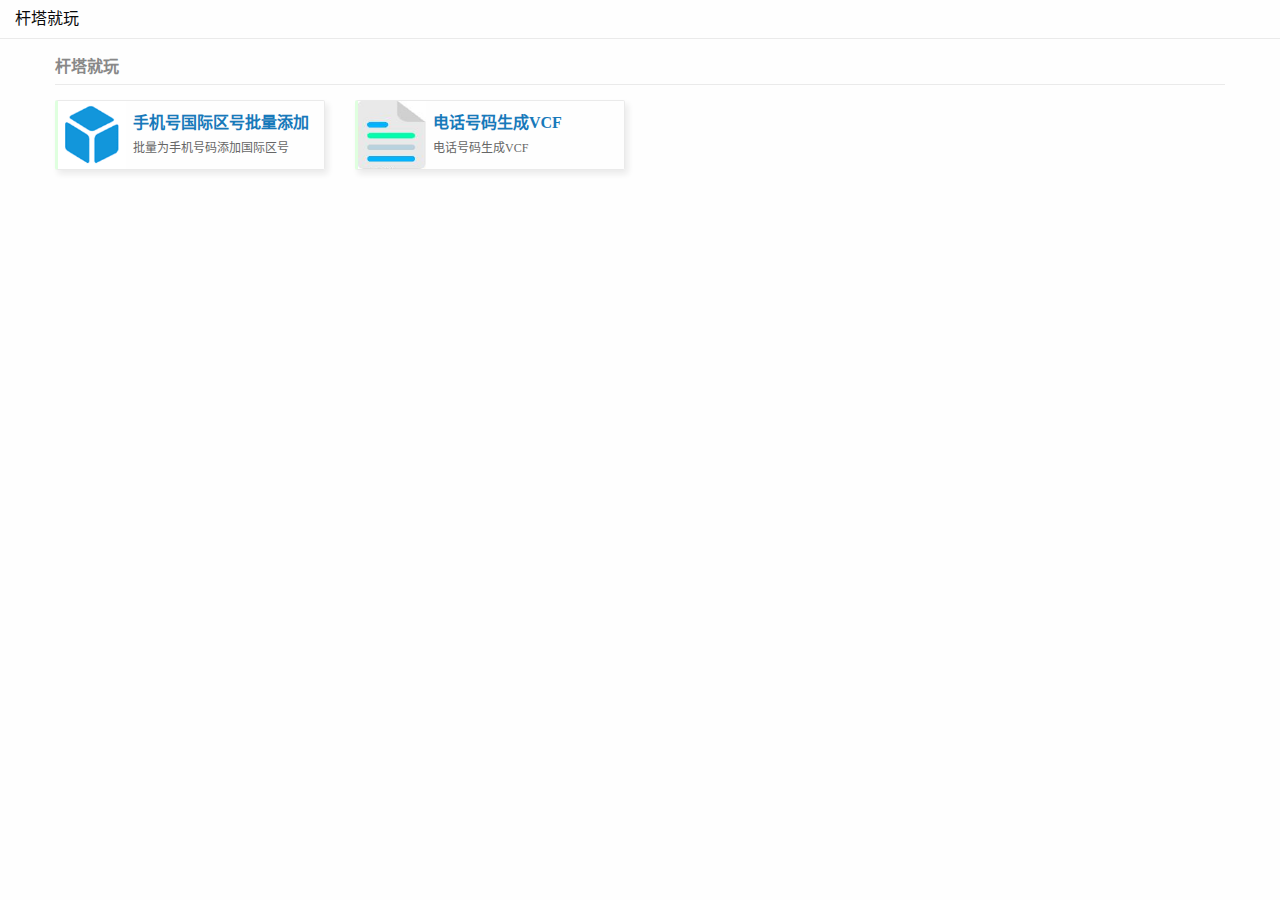
<file: index.html>
<!DOCTYPE html>
<html lang="zh-CN">
<head>
    <meta charset="utf-8">
    <meta name="viewport" content="width=device-width, user-scalable=no, initial-scale=1.0, maximum-scale=1.0, minimum-scale=1.0">
    <meta http-equiv="X-UA-Compatible" content="ie=edge">
    <title>杆塔就玩</title>
    
    <link href="static/css/foundation.min.css" rel="stylesheet">
<link rel="stylesheet" href="static/css/common.css">
<link rel="stylesheet" href="static/css/font_1455035_z0n3d6to6dc.css">    <style>
        .tool-icon i {
            font-size: 40px;
            line-height: 50px;
            color: #555;
        }
    </style>
</head>
<body class="page-index">
<header id="header">
    <div class="grid-container fluid">
        <div class="grid-x grid-margin-x">
            <div class="cell large-3 small-6 logo">
                
                <span>杆塔就玩</span>
                
            </div>
            <div class="cell large-9 small-6 main-nav-box hide-for-small-only">
                <div class="date-box float-right" id="timeBox"></div>
            </div>
        </div>
    </div>
</header>


<main>
    <div class="grid-container">
        <div class="grid-x">
            <div class="cell large-12 small-12">
                <div class="grid-x">
                    
                </div>
            </div>

            <div class="cell large-12 small-12">


                   

                                    <div class="group-box">
                        <div class="group-box-title">
                            杆塔就玩                        </div>
                        <div class="grid-x grid-margin-x large-up-4 small-up-1">
                                                            <div class="cell tool-item green" data-id="phone-code">
                                    <a href="index4.html">
                                        <div class="tool-icon icon-451"></div>
                                        <div class="tool-info">
                                            <b>手机号国际区号批量添加</b>
                                            <span>批量为手机号码添加国际区号</span>
                                        </div>
                                    </a>
                                </div>
                                                            <div class="cell tool-item green" data-id="vcf2phone">
                                    <a href="4nu78dgsdq.html">
                                        <div class="tool-icon icon-327"></div>
                                        <div class="tool-info">
                                            <b>电话号码生成VCF</b>
                                            <span>电话号码生成VCF</span>
                                        </div>
                                    </a>
                                </div>
                                                    </div>
                    </div>
        </div>
</div></main>
</body>
</html>
</file>
<file: static/css/common.css>
::-webkit-scrollbar{width:6px;height:6px}::-webkit-scrollbar-track{-webkit-box-shadow:inset 0 0 6px rgba(0,0,0,0.3);-webkit-border-radius:10px;border-radius:10px}::-webkit-scrollbar-thumb{-webkit-border-radius:10px;border-radius:10px;background:rgba(0,0,0,0.4);-webkit-box-shadow:inset 0 0 6px rgba(0,0,0,0.25)}::-webkit-scrollbar-thumb:window-inactive{background:rgba(0,0,0,0.3)}html,body{font-family:"Microsoft YaHei"}body{display:block;min-height:500px}@media (max-width: 640px){main img{max-width:100%}}.table-scroll table{width:100%}.top-search input{border:none;outline:none;box-shadow:none;border-bottom:1px solid #ccc}.clearfix{overflow:hidden;_zoom:1}.clearfix ::after{content:".";display:block;height:0;clear:both;visibility:hidden}.red{color:red}h1{font-size:28px}@media (max-width: 760px){h1{font-size:22px}}p{font-size:14px}[v-cloak]{display:none}.w-100{width:100%}.captcha-box{height:50px;margin-bottom:10px}.form-error{display:block;margin-bottom:6px;color:#CC3333}.form-required{color:#CC3333;font-weight:700}.page-title{margin-top:25px;margin-bottom:20px}.tool-des{color:#666;font-size:14px;margin-bottom:25px}.drag-box{border:2px dashed #bbb;margin-bottom:30px;border-radius:5px;text-align:center;height:200px;font:20pt bold, "Vollkorn";color:#bbb;position:relative;display:flex;justify-content:center;align-items:center}.drag-box .tip-word{line-height:1.8;text-align:center}@media (max-width: 640px){.drag-box .tip-word{font-size:18px}}.drag-box .file-picker{position:absolute;top:0;left:0;height:100%;width:100%;opacity:0;filter:alpha(opacity=0);cursor:pointer}.checkbox-group{display:inline-block}.checkbox-group input[type='checkbox'],.checkbox-group input[type='radio']{display:none}.checkbox-group label{font-size:17px;height:20px;line-height:20px;display:inline-block;margin-left:0}.checkbox-group label::before{font-size:14px;border:1px solid #ccc;padding:1px;width:20px;height:20px;text-align:center;line-height:16px;display:inline-block;font-family:iconfont;vertical-align:text-bottom;content:'00';text-indent:100px;white-space:nowrap;overflow:hidden;margin-right:6px}.checkbox-group label:hover::before{content:'\e607';color:#ccc;text-indent:0}.checkbox-group input[type='checkbox']:checked ~ label,.checkbox-group input[type='radio']:checked ~ label{color:#1779ba}.checkbox-group input[type='checkbox']:checked ~ label::before,.checkbox-group input[type='radio']:checked ~ label::before{content:'\e607';border-color:#1779ba;color:#fff;background:#1779ba;text-indent:0}.checkbox-group input[type='radio'] ~ label::before{line-height:17px}@media (max-width: 760px){.banner-swiper{height:auto}.banner-swiper .swiper-slide{background-position:center center;background-size:cover}.banner-swiper.inited .swiper-slide{padding-bottom:32.5%}}@media (max-width: 640px){fieldset.fieldset{padding:20px 4px}fieldset.fieldset span.checkbox-group{margin-top:8px;margin-bottom:8px;display:inline-block}}header{border-bottom:1px solid #eaeaea}header .logo{height:38px}header .logo img{padding:10px 20px}header .logo span{line-height:38px;font-size:16px;vertical-align:middle}header .main-nav-box ul{list-style-type:none;display:block;margin:0}header .main-nav-box ul li a i{font-size:16px;margin-right:6px}header .main-nav-box ul li.has-child::after{content:'\e61c';margin-left:4px;font-family:iconfont;color:#7d7d7d}header .main-nav-box ul li.has-child:hover::after{content:'\e61f'}header .main-nav-box ul.main-nav{text-align:right}header .main-nav-box ul.main-nav>li{display:inline-block;padding:0 15px;line-height:38px;font-size:16px;position:relative}header .main-nav-box ul.main-nav>li.active a,header .main-nav-box ul.main-nav>li:hover a{color:#14679e}@media (max-width: 760px){header .main-nav-box ul.main-nav>li.active a,header .main-nav-box ul.main-nav>li:hover a{color:#fff}}header .main-nav-box ul.main-nav>li.active,header .main-nav-box ul.main-nav>li:hover::before{content:'';display:block;width:100%;height:4px;background:#14679e;position:absolute;bottom:0;left:0}header .main-nav-box ul.main-nav>li a{color:#000}header .main-nav-box ul.main-nav>li.has-child>ul{display:none;z-index:999;position:absolute;font-size:16px;min-width:120px;text-align:left;top:90px;left:0}header .main-nav-box ul.main-nav>li.has-child>ul li{margin:10px 0;padding:0 6px}header .main-nav-box ul.main-nav>li.has-child:hover>ul{display:block}@media (max-width: 760px){header .main-nav-box .toggle-btn{width:40px;height:40px;float:right;position:relative;margin:0;opacity:0;filter:alpha(opacity=0)}header .main-nav-box .toggle-btn:checked ~ label.toggle-label::before{content:'\e81b';font-size:24px}header .main-nav-box .toggle-btn:checked ~ ul.main-nav{display:block}header .main-nav-box .toggle-label::before{font-size:24px;color:#14679e;height:40px;width:40px;text-align:center;line-height:40px;font-family:iconfont;content:'\e81b';position:absolute;right:10px;top:0}header .main-nav-box ul.main-nav{display:none;position:absolute;width:100%;left:0;top:40px;z-index:999;background:#14679e}header .main-nav-box ul.main-nav li{display:block;width:100%;text-align:left;line-height:40px;border-top:1px solid #eaeaea}header .main-nav-box ul.main-nav li a{color:#fff;display:block}}header .date-box,header .weather-box{white-space:nowrap;overflow:hidden;display:inline;line-height:38px;color:#6b7386}header .date-box{margin-right:15px}header .date-box b{font-size:22px;padding:0 3px}header .date-box .time{font-weight:600}header .weather-box{margin-right:15px}header .weather-box img{width:25px}footer,.footer{background:#373d41;margin-top:30px;padding:30px 0;border-top:1px solid #eaeaea;color:#999}footer a,.footer a{color:#73777a}footer a:hover,.footer a:hover{color:#fff}footer .footer-nav a,.footer .footer-nav a{color:#9b9ea0;margin-right:35px}@media (max-width: 760px){footer .footer-nav a,.footer .footer-nav a{margin-right:10px;font-size:13px}}footer .footer-nav a:hover,.footer .footer-nav a:hover{color:#fff}footer .friend-link,.footer .friend-link{margin-bottom:20px;margin-top:30px}footer .friend-link a,.footer .friend-link a{font-size:14px;margin-left:0;margin-right:15px}footer p.copyright,.footer p.copyright{font-size:14px;text-align:left;color:#73777a}.sidebar{z-index:999;position:fixed;right:0;bottom:100px}@media (max-width: 760px){.sidebar{right:10px;bottom:60px}.sidebar ul li{padding:0 !important}}.sidebar ul{list-style-type:none;box-shadow:0 0 3px #ccc}.sidebar ul li{background:#fff;width:50px;text-align:center;cursor:pointer;padding:6px 0;position:relative;border-top:1px solid #ddd}.sidebar ul li:hover{background:#991010}.sidebar ul li:hover i{color:#fff}.sidebar ul li:hover .hidden-box{display:block}.sidebar ul li i{color:#991010;font-size:30px}.sidebar ul li .hidden-box{z-index:999;display:none;position:absolute;border:1px solid #ccc;padding:6px;right:50px;top:0;background:#fff}.sidebar ul li .hidden-box img{max-width:none}.sidebar ul li .hidden-box span{color:#3c3c3c;font-size:14px}.thanks-box{text-align:center}.thanks-box-title{font-size:18px}.thanks-box-title:after{display:block;content:'▼';margin-bottom:15px;color:#7d7d7d}.thanks-box-content{text-align:left;width:100%;border:1px solid #d0d0d0;border-radius:10px;padding:25px 60px;margin-bottom:20px}.thanks-box-content>.title{font-weight:600;text-align:center;margin-bottom:15px}.thanks-box .qr-box{border:1px solid #305c67;padding:30px 50px;font-size:13px}.thanks-box .qr-box figure{margin-bottom:20px}.thanks-box .qr-box span.red{color:#ca0a17}.text-collapse{position:relative;padding-bottom:10px}.text-collapse p{margin-bottom:0}.text-collapse .toggle-btn{width:100%;user-select:none;cursor:pointer;position:absolute;bottom:0;left:0;display:none}.text-collapse .toggle-btn::after{background:#fff;display:block;text-align:center;line-height:1.6;font-size:18px;cursor:pointer;font-family:"iconfont";content:'\e624'}.text-collapse.collapse{overflow:hidden;text-overflow:ellipsis;display:-webkit-box;-webkit-line-clamp:6;-webkit-box-orient:vertical}.text-collapse.collapse .toggle-btn{display:block}.text-collapse.collapse .toggle-btn::after{content:'\e61d'}main.theme{min-height:550px}main.theme .tool-wrapper{border:1px solid #eaeaea;padding:10px;box-shadow:4px 4px 8px #eaeaea}main.theme .tool-wrapper .tool-intro{border-top:1px solid #eaeaea;padding-top:10px}main.theme .tool-wrapper .tool-intro h2{font-size:20px;border-left:4px solid #009100;padding-left:8px}main.theme .tool-wrapper .tool-intro h3{font-size:18px}main.theme .breadcrumbs-wrapper .breadcrumbs{display:inline-block;margin-bottom:0}main.theme .breadcrumbs-wrapper .breadcrumbs li h1{font-size:.6875rem;line-height:20px;margin-bottom:0}main.theme .breadcrumbs-wrapper .tool-extend-btn{color:#555;padding:0 6px;margin-top:-5px}main.theme .breadcrumbs-wrapper .tool-extend-btn i{font-size:20px}main.theme .tool-collection{margin-bottom:15px}@media (max-width: 640px){main.theme .tool-collection{display:none}}main.theme .tool-collection ul{margin:0;padding:0;list-style-type:none;white-space:nowrap;overflow:hidden;text-overflow:ellipsis;border-bottom:1px solid #eaeaea}main.theme .tool-collection ul.expanded{white-space:inherit;overflow:hidden}main.theme .tool-collection ul li{margin:0;display:inline-block;margin-right:15px;cursor:pointer}main.theme .tool-collection ul li a{line-height:2.2;color:#555;display:inline-block;font-size:14px}main.theme .tool-collection ul li a:hover{color:orange}main.theme .tool-collection ul li.active{border-bottom:2px solid #1779ba;margin-top:1px}main.theme .tool-collection ul li.active a{color:orange}main.theme aside#sidebar.collapse{display:none}main.theme .aside-item{border:1px solid #eaeaea;margin-top:20px;box-shadow:2px 2px 6px #eaeaea}main.theme .aside-item .aside-title{color:#555;font-size:16px;line-height:2.2;background:#f5f5f5;color:#555;padding-left:10px}main.theme .aside-item .aside-body{padding:10px}main.theme .aside-item.green-tool-tip{color:#009100;font-size:14px;font-weight:600;background:#F0FFF0;margin-bottom:20px;border:1px solid #DFFFDF}main.theme .aside-item.tool-tip{position:relative;margin-top:0}main.theme .aside-item.tool-tip .text-collapse{margin-bottom:-10px;color:#555;font-size:14px;word-break:break-all;overflow:hidden}main.theme .aside-item.tool-tip .text-collapse.collapse{-webkit-line-clamp:3;height:100px}main.theme .share-box input{cursor:pointer;font-size:13px;padding-right:45px;overflow:hidden;white-space:nowrap;text-overflow:ellipsis;background:#fff url("../image/copy.png") no-repeat top right}main.theme .relative-tool ul{list-style-type:none;margin:0}main.theme .relative-tool ul li{margin:4px 0;white-space:nowrap;overflow:hidden;text-overflow:ellipsis}main.theme .relative-tool ul li a{font-size:14px}button.js-copy{color:#fff !important}@media screen and (max-width: 600px){.sidebar{display:none}aside{border-top:1px solid #eaeaea;margin-top:50px}}.top-search{position:relative}.top-search input{margin-bottom:0;height:28px;margin-top:5px;font-size:14px}.top-search ul{background:#fff;width:100%;position:absolute;left:0;top:30px;z-index:99999}.top-search ul li{border-top:1px solid #eaeaea;padding:6px}.top-search ul li:hover{background:#eaeaea}.top-search ul li a{display:block;color:#1779ba;font-size:14px;white-space:nowrap;overflow:hidden;text-overflow:ellipsis}.page-index .search-box{margin-top:60px;margin-bottom:30px}.page-index .group-box-title{color:#888;margin-top:10px;line-height:35px;margin-bottom:15px;border-bottom:1px solid #eaeaea;font-weight:600}.page-index .group-box .tool-item{position:relative;padding:10px;border:1px solid #eaeaea;border-radius:2px;margin-bottom:20px;box-shadow:3px 4px 6px 0px #eaeaea}.page-index .group-box .tool-item.green{border-left:3px solid #DFFFDF}.page-index .group-box .tool-item:hover{border:1px solid #b3d5eb;box-shadow:2px 2px 3px 0px #b3d5eb}.page-index .group-box .tool-item a{display:block;width:100%;cursor:pointer}.page-index .group-box .tool-item .tool-icon{position:absolute;top:-16px;left:-16px;width:100px;height:100px;transform:scale(0.68)}.page-index .group-box .tool-item .tool-info{padding-left:65px;white-space:nowrap;overflow:hidden;text-overflow:ellipsis}.page-index .group-box .tool-item .tool-info b{display:block}.page-index .group-box .tool-item .tool-info span{font-size:12px;color:#666}.page-index .tool-icon{background:url("../image/icon.png")}.page-index .icon-1,.page-index .icon-3,.page-index .icon-4,.page-index .icon-5,.page-index .icon-6,.page-index .icon-7,.page-index .icon-8,.page-index .icon-9,.page-index .icon-10,.page-index .icon-12,.page-index .icon-13,.page-index .icon-14,.page-index .icon-15,.page-index .icon-16,.page-index .icon-17,.page-index .icon-18,.page-index .icon-19,.page-index .icon-20,.page-index .icon-21,.page-index .icon-22,.page-index .icon-23,.page-index .icon-24,.page-index .icon-25,.page-index .icon-26,.page-index .icon-27,.page-index .icon-28,.page-index .icon-29,.page-index .icon-30,.page-index .icon-31,.page-index .icon-32,.page-index .icon-33,.page-index .icon-34,.page-index .icon-35,.page-index .icon-36,.page-index .icon-37,.page-index .icon-38,.page-index .icon-39,.page-index .icon-42,.page-index .icon-43,.page-index .icon-44,.page-index .icon-45,.page-index .icon-46,.page-index .icon-47,.page-index .icon-48,.page-index .icon-49,.page-index .icon-50,.page-index .icon-52,.page-index .icon-53,.page-index .icon-54,.page-index .icon-55,.page-index .icon-56,.page-index .icon-57,.page-index .icon-58,.page-index .icon-59,.page-index .icon-60{background-image:url(../image/icon_1.jpg)}.page-index .icon-1{background-position:-0px -0px}.page-index .icon-3{background-position:-0px -200px}.page-index .icon-4{background-position:-100px -300px}.page-index .icon-5{background-position:-0px -400px}.page-index .icon-6{background-position:-0px -500px}.page-index .icon-7{background-position:-200px -500px}.page-index .icon-8{background-position:-300px -500px}.page-index .icon-9{background-position:-400px -500px}.page-index .icon-10{background-position:-100px -0px}.page-index .icon-12{background-position:-200px -0px}.page-index .icon-13{background-position:-300px -0px}.page-index .icon-14{background-position:-400px -0px}.page-index .icon-15{background-position:-500px -0px}.page-index .icon-16{background-position:-600px -0px}.page-index .icon-17{background-position:-700px -0px}.page-index .icon-18{background-position:-800px -0px}.page-index .icon-19{background-position:-900px -0px}.page-index .icon-20{background-position:-0px -100px}.page-index .icon-21{background-position:-100px -100px}.page-index .icon-22{background-position:-200px -100px}.page-index .icon-23{background-position:-300px -100px}.page-index .icon-24{background-position:-400px -100px}.page-index .icon-25{background-position:-500px -100px}.page-index .icon-26{background-position:-600px -100px}.page-index .icon-27{background-position:-700px -100px}.page-index .icon-28{background-position:-800px -100px}.page-index .icon-29{background-position:-900px -100px}.page-index .icon-30{background-position:-100px -200px}.page-index .icon-31{background-position:-200px -200px}.page-index .icon-32{background-position:-300px -200px}.page-index .icon-33{background-position:-400px -200px}.page-index .icon-34{background-position:-500px -200px}.page-index .icon-35{background-position:-600px -200px}.page-index .icon-36{background-position:-700px -200px}.page-index .icon-37{background-position:-800px -200px}.page-index .icon-38{background-position:-900px -200px}.page-index .icon-39{background-position:-0px -300px}.page-index .icon-42{background-position:-200px -300px}.page-index .icon-43{background-position:-300px -300px}.page-index .icon-44{background-position:-400px -300px}.page-index .icon-45{background-position:-500px -300px}.page-index .icon-46{background-position:-600px -300px}.page-index .icon-47{background-position:-700px -300px}.page-index .icon-48{background-position:-800px -300px}.page-index .icon-49{background-position:-900px -300px}.page-index .icon-50{background-position:-100px -400px}.page-index .icon-52{background-position:-200px -400px}.page-index .icon-53{background-position:-300px -400px}.page-index .icon-54{background-position:-400px -400px}.page-index .icon-55{background-position:-500px -400px}.page-index .icon-56{background-position:-600px -400px}.page-index .icon-57{background-position:-700px -400px}.page-index .icon-58{background-position:-800px -400px}.page-index .icon-59{background-position:-900px -400px}.page-index .icon-60{background-position:-100px -500px}.page-index .icon-123,.page-index .icon-124,.page-index .icon-125,.page-index .icon-127,.page-index .icon-129,.page-index .icon-130,.page-index .icon-131,.page-index .icon-134,.page-index .icon-135,.page-index .icon-136,.page-index .icon-137,.page-index .icon-138,.page-index .icon-139,.page-index .icon-141,.page-index .icon-143,.page-index .icon-144,.page-index .icon-148,.page-index .icon-149,.page-index .icon-151,.page-index .icon-152,.page-index .icon-153,.page-index .icon-157,.page-index .icon-158,.page-index .icon-159,.page-index .icon-160{background-image:url(../image/icon_2.jpg)}.page-index .icon-123{background-position:-0px -0px}.page-index .icon-124{background-position:-100px -0px}.page-index .icon-125{background-position:-200px -0px}.page-index .icon-127{background-position:-300px -0px}.page-index .icon-129{background-position:-400px -0px}.page-index .icon-130{background-position:-500px -0px}.page-index .icon-131{background-position:-600px -0px}.page-index .icon-134{background-position:-700px -0px}.page-index .icon-135{background-position:-800px -0px}.page-index .icon-136{background-position:-900px -0px}.page-index .icon-137{background-position:-0px -100px}.page-index .icon-138{background-position:-100px -100px}.page-index .icon-139{background-position:-200px -100px}.page-index .icon-141{background-position:-300px -100px}.page-index .icon-143{background-position:-400px -100px}.page-index .icon-144{background-position:-500px -100px}.page-index .icon-148{background-position:-600px -100px}.page-index .icon-149{background-position:-700px -100px}.page-index .icon-151{background-position:-800px -100px}.page-index .icon-152{background-position:-900px -100px}.page-index .icon-153{background-position:-0px -200px}.page-index .icon-157{background-position:-100px -200px}.page-index .icon-158{background-position:-200px -200px}.page-index .icon-159{background-position:-300px -200px}.page-index .icon-160{background-position:-400px -200px}.page-index .icon-161,.page-index .icon-163,.page-index .icon-164,.page-index .icon-165,.page-index .icon-166,.page-index .icon-167,.page-index .icon-169,.page-index .icon-170,.page-index .icon-171,.page-index .icon-172,.page-index .icon-173,.page-index .icon-174,.page-index .icon-175,.page-index .icon-176,.page-index .icon-178,.page-index .icon-179,.page-index .icon-180,.page-index .icon-181,.page-index .icon-183,.page-index .icon-184,.page-index .icon-185,.page-index .icon-186,.page-index .icon-187,.page-index .icon-189,.page-index .icon-191,.page-index .icon-193,.page-index .icon-194,.page-index .icon-195,.page-index .icon-196,.page-index .icon-198,.page-index .icon-203,.page-index .icon-204,.page-index .icon-205,.page-index .icon-206,.page-index .icon-207,.page-index .icon-208,.page-index .icon-209,.page-index .icon-210,.page-index .icon-211,.page-index .icon-212,.page-index .icon-213,.page-index .icon-214,.page-index .icon-215,.page-index .icon-216,.page-index .icon-217,.page-index .icon-218,.page-index .icon-219,.page-index .icon-220,.page-index .icon-222,.page-index .icon-223,.page-index .icon-224,.page-index .icon-225,.page-index .icon-226,.page-index .icon-228,.page-index .icon-229,.page-index .icon-230,.page-index .icon-231,.page-index .icon-232,.page-index .icon-233,.page-index .icon-234,.page-index .icon-235,.page-index .icon-236,.page-index .icon-237,.page-index .icon-238,.page-index .icon-239,.page-index .icon-240{background-image:url(../image/icon_3.jpg)}.page-index .icon-161{background-position:-0px -0px}.page-index .icon-163{background-position:-100px -0px}.page-index .icon-164{background-position:-200px -0px}.page-index .icon-165{background-position:-300px -0px}.page-index .icon-166{background-position:-400px -0px}.page-index .icon-167{background-position:-500px -0px}.page-index .icon-169{background-position:-600px -0px}.page-index .icon-170{background-position:-700px -0px}.page-index .icon-171{background-position:-800px -0px}.page-index .icon-172{background-position:-900px -0px}.page-index .icon-173{background-position:-0px -100px}.page-index .icon-174{background-position:-100px -100px}.page-index .icon-175{background-position:-200px -100px}.page-index .icon-176{background-position:-300px -100px}.page-index .icon-178{background-position:-400px -100px}.page-index .icon-179{background-position:-500px -100px}.page-index .icon-180{background-position:-600px -100px}.page-index .icon-181{background-position:-700px -100px}.page-index .icon-183{background-position:-800px -100px}.page-index .icon-184{background-position:-900px -100px}.page-index .icon-185{background-position:-0px -200px}.page-index .icon-186{background-position:-100px -200px}.page-index .icon-187{background-position:-200px -200px}.page-index .icon-189{background-position:-300px -200px}.page-index .icon-191{background-position:-400px -200px}.page-index .icon-193{background-position:-500px -200px}.page-index .icon-194{background-position:-600px -200px}.page-index .icon-195{background-position:-700px -200px}.page-index .icon-196{background-position:-800px -200px}.page-index .icon-198{background-position:-900px -200px}.page-index .icon-203{background-position:-0px -300px}.page-index .icon-204{background-position:-100px -300px}.page-index .icon-205{background-position:-200px -300px}.page-index .icon-206{background-position:-300px -300px}.page-index .icon-207{background-position:-400px -300px}.page-index .icon-208{background-position:-500px -300px}.page-index .icon-209{background-position:-600px -300px}.page-index .icon-210{background-position:-700px -300px}.page-index .icon-211{background-position:-800px -300px}.page-index .icon-212{background-position:-900px -300px}.page-index .icon-213{background-position:-0px -400px}.page-index .icon-214{background-position:-100px -400px}.page-index .icon-215{background-position:-200px -400px}.page-index .icon-216{background-position:-300px -400px}.page-index .icon-217{background-position:-400px -400px}.page-index .icon-218{background-position:-500px -400px}.page-index .icon-219{background-position:-600px -400px}.page-index .icon-220{background-position:-700px -400px}.page-index .icon-222{background-position:-800px -400px}.page-index .icon-223{background-position:-900px -400px}.page-index .icon-224{background-position:-0px -500px}.page-index .icon-225{background-position:-100px -500px}.page-index .icon-226{background-position:-200px -500px}.page-index .icon-228{background-position:-300px -500px}.page-index .icon-229{background-position:-400px -500px}.page-index .icon-230{background-position:-500px -500px}.page-index .icon-231{background-position:-600px -500px}.page-index .icon-232{background-position:-700px -500px}.page-index .icon-233{background-position:-800px -500px}.page-index .icon-234{background-position:-900px -500px}.page-index .icon-235{background-position:-0px -600px}.page-index .icon-236{background-position:-100px -600px}.page-index .icon-237{background-position:-200px -600px}.page-index .icon-238{background-position:-300px -600px}.page-index .icon-239{background-position:-400px -600px}.page-index .icon-240{background-position:-500px -600px}.page-index .icon-241,.page-index .icon-242,.page-index .icon-243,.page-index .icon-244,.page-index .icon-245,.page-index .icon-247,.page-index .icon-248,.page-index .icon-249,.page-index .icon-250,.page-index .icon-251,.page-index .icon-252,.page-index .icon-253,.page-index .icon-254,.page-index .icon-255,.page-index .icon-256,.page-index .icon-257,.page-index .icon-258,.page-index .icon-259,.page-index .icon-260,.page-index .icon-261,.page-index .icon-262,.page-index .icon-263,.page-index .icon-264,.page-index .icon-265,.page-index .icon-266,.page-index .icon-267,.page-index .icon-268,.page-index .icon-269,.page-index .icon-270,.page-index .icon-271,.page-index .icon-273,.page-index .icon-274,.page-index .icon-275,.page-index .icon-276,.page-index .icon-277,.page-index .icon-278,.page-index .icon-279,.page-index .icon-280,.page-index .icon-281,.page-index .icon-282,.page-index .icon-283,.page-index .icon-284,.page-index .icon-285,.page-index .icon-286,.page-index .icon-287,.page-index .icon-288,.page-index .icon-289,.page-index .icon-290,.page-index .icon-291,.page-index .icon-293,.page-index .icon-294,.page-index .icon-296,.page-index .icon-297,.page-index .icon-298,.page-index .icon-299,.page-index .icon-300,.page-index .icon-303,.page-index .icon-304,.page-index .icon-305,.page-index .icon-306,.page-index .icon-307,.page-index .icon-308,.page-index .icon-309,.page-index .icon-310,.page-index .icon-311,.page-index .icon-312,.page-index .icon-313,.page-index .icon-314,.page-index .icon-315,.page-index .icon-316,.page-index .icon-317,.page-index .icon-318,.page-index .icon-319,.page-index .icon-320{background-image:url(../image/icon_4.jpg)}.page-index .icon-241{background-position:-0px -0px}.page-index .icon-242{background-position:-100px -0px}.page-index .icon-243{background-position:-200px -0px}.page-index .icon-244{background-position:-300px -0px}.page-index .icon-245{background-position:-400px -0px}.page-index .icon-247{background-position:-500px -0px}.page-index .icon-248{background-position:-600px -0px}.page-index .icon-249{background-position:-700px -0px}.page-index .icon-250{background-position:-800px -0px}.page-index .icon-251{background-position:-900px -0px}.page-index .icon-252{background-position:-0px -100px}.page-index .icon-253{background-position:-100px -100px}.page-index .icon-254{background-position:-200px -100px}.page-index .icon-255{background-position:-300px -100px}.page-index .icon-256{background-position:-400px -100px}.page-index .icon-257{background-position:-500px -100px}.page-index .icon-258{background-position:-600px -100px}.page-index .icon-259{background-position:-700px -100px}.page-index .icon-260{background-position:-800px -100px}.page-index .icon-261{background-position:-900px -100px}.page-index .icon-262{background-position:-0px -200px}.page-index .icon-263{background-position:-100px -200px}.page-index .icon-264{background-position:-200px -200px}.page-index .icon-265{background-position:-300px -200px}.page-index .icon-266{background-position:-400px -200px}.page-index .icon-267{background-position:-500px -200px}.page-index .icon-268{background-position:-600px -200px}.page-index .icon-269{background-position:-700px -200px}.page-index .icon-270{background-position:-800px -200px}.page-index .icon-271{background-position:-900px -200px}.page-index .icon-273{background-position:-0px -300px}.page-index .icon-274{background-position:-100px -300px}.page-index .icon-275{background-position:-200px -300px}.page-index .icon-276{background-position:-300px -300px}.page-index .icon-277{background-position:-400px -300px}.page-index .icon-278{background-position:-500px -300px}.page-index .icon-279{background-position:-600px -300px}.page-index .icon-280{background-position:-700px -300px}.page-index .icon-281{background-position:-800px -300px}.page-index .icon-282{background-position:-900px -300px}.page-index .icon-283{background-position:-0px -400px}.page-index .icon-284{background-position:-100px -400px}.page-index .icon-285{background-position:-200px -400px}.page-index .icon-286{background-position:-300px -400px}.page-index .icon-287{background-position:-400px -400px}.page-index .icon-288{background-position:-500px -400px}.page-index .icon-289{background-position:-600px -400px}.page-index .icon-290{background-position:-700px -400px}.page-index .icon-291{background-position:-800px -400px}.page-index .icon-293{background-position:-900px -400px}.page-index .icon-294{background-position:-0px -500px}.page-index .icon-296{background-position:-100px -500px}.page-index .icon-297{background-position:-200px -500px}.page-index .icon-298{background-position:-300px -500px}.page-index .icon-299{background-position:-400px -500px}.page-index .icon-300{background-position:-500px -500px}.page-index .icon-303{background-position:-600px -500px}.page-index .icon-304{background-position:-700px -500px}.page-index .icon-305{background-position:-800px -500px}.page-index .icon-306{background-position:-900px -500px}.page-index .icon-307{background-position:-0px -600px}.page-index .icon-308{background-position:-100px -600px}.page-index .icon-309{background-position:-200px -600px}.page-index .icon-310{background-position:-300px -600px}.page-index .icon-311{background-position:-400px -600px}.page-index .icon-312{background-position:-500px -600px}.page-index .icon-313{background-position:-600px -600px}.page-index .icon-314{background-position:-700px -600px}.page-index .icon-315{background-position:-800px -600px}.page-index .icon-316{background-position:-900px -600px}.page-index .icon-317{background-position:-0px -700px}.page-index .icon-318{background-position:-100px -700px}.page-index .icon-319{background-position:-200px -700px}.page-index .icon-320{background-position:-300px -700px}.page-index .icon-321,.page-index .icon-322,.page-index .icon-324,.page-index .icon-325,.page-index .icon-327,.page-index .icon-328,.page-index .icon-329,.page-index .icon-330,.page-index .icon-331,.page-index .icon-332,.page-index .icon-333,.page-index .icon-334,.page-index .icon-335,.page-index .icon-336,.page-index .icon-337,.page-index .icon-338,.page-index .icon-339,.page-index .icon-341,.page-index .icon-342,.page-index .icon-343,.page-index .icon-344,.page-index .icon-345,.page-index .icon-346,.page-index .icon-347,.page-index .icon-348,.page-index .icon-349,.page-index .icon-350,.page-index .icon-351,.page-index .icon-352,.page-index .icon-353,.page-index .icon-354,.page-index .icon-355,.page-index .icon-357,.page-index .icon-358,.page-index .icon-359,.page-index .icon-360,.page-index .icon-361,.page-index .icon-362,.page-index .icon-363,.page-index .icon-364,.page-index .icon-365,.page-index .icon-366,.page-index .icon-367,.page-index .icon-368,.page-index .icon-369,.page-index .icon-370,.page-index .icon-371,.page-index .icon-372,.page-index .icon-373,.page-index .icon-374,.page-index .icon-375,.page-index .icon-376,.page-index .icon-377,.page-index .icon-378,.page-index .icon-379,.page-index .icon-380,.page-index .icon-381,.page-index .icon-382,.page-index .icon-383,.page-index .icon-384,.page-index .icon-385,.page-index .icon-386,.page-index .icon-387,.page-index .icon-388,.page-index .icon-389,.page-index .icon-390,.page-index .icon-391,.page-index .icon-392,.page-index .icon-393,.page-index .icon-394,.page-index .icon-395,.page-index .icon-396,.page-index .icon-397,.page-index .icon-398,.page-index .icon-399,.page-index .icon-400{background-image:url(../image/icon_5.jpg)}.page-index .icon-321{background-position:-0px -0px}.page-index .icon-322{background-position:-100px -0px}.page-index .icon-324{background-position:-200px -0px}.page-index .icon-325{background-position:-300px -0px}.page-index .icon-327{background-position:-400px -0px}.page-index .icon-328{background-position:-500px -0px}.page-index .icon-329{background-position:-600px -0px}.page-index .icon-330{background-position:-700px -0px}.page-index .icon-331{background-position:-800px -0px}.page-index .icon-332{background-position:-900px -0px}.page-index .icon-333{background-position:-0px -100px}.page-index .icon-334{background-position:-100px -100px}.page-index .icon-335{background-position:-200px -100px}.page-index .icon-336{background-position:-300px -100px}.page-index .icon-337{background-position:-400px -100px}.page-index .icon-338{background-position:-500px -100px}.page-index .icon-339{background-position:-600px -100px}.page-index .icon-341{background-position:-700px -100px}.page-index .icon-342{background-position:-800px -100px}.page-index .icon-343{background-position:-900px -100px}.page-index .icon-344{background-position:-0px -200px}.page-index .icon-345{background-position:-100px -200px}.page-index .icon-346{background-position:-200px -200px}.page-index .icon-347{background-position:-300px -200px}.page-index .icon-348{background-position:-400px -200px}.page-index .icon-349{background-position:-500px -200px}.page-index .icon-350{background-position:-600px -200px}.page-index .icon-351{background-position:-700px -200px}.page-index .icon-352{background-position:-800px -200px}.page-index .icon-353{background-position:-900px -200px}.page-index .icon-354{background-position:-0px -300px}.page-index .icon-355{background-position:-100px -300px}.page-index .icon-357{background-position:-200px -300px}.page-index .icon-358{background-position:-300px -300px}.page-index .icon-359{background-position:-400px -300px}.page-index .icon-360{background-position:-500px -300px}.page-index .icon-361{background-position:-600px -300px}.page-index .icon-362{background-position:-700px -300px}.page-index .icon-363{background-position:-800px -300px}.page-index .icon-364{background-position:-900px -300px}.page-index .icon-365{background-position:-0px -400px}.page-index .icon-366{background-position:-100px -400px}.page-index .icon-367{background-position:-200px -400px}.page-index .icon-368{background-position:-300px -400px}.page-index .icon-369{background-position:-400px -400px}.page-index .icon-370{background-position:-500px -400px}.page-index .icon-371{background-position:-600px -400px}.page-index .icon-372{background-position:-700px -400px}.page-index .icon-373{background-position:-800px -400px}.page-index .icon-374{background-position:-900px -400px}.page-index .icon-375{background-position:-0px -500px}.page-index .icon-376{background-position:-100px -500px}.page-index .icon-377{background-position:-200px -500px}.page-index .icon-378{background-position:-300px -500px}.page-index .icon-379{background-position:-400px -500px}.page-index .icon-380{background-position:-500px -500px}.page-index .icon-381{background-position:-600px -500px}.page-index .icon-382{background-position:-700px -500px}.page-index .icon-383{background-position:-800px -500px}.page-index .icon-384{background-position:-900px -500px}.page-index .icon-385{background-position:-0px -600px}.page-index .icon-386{background-position:-100px -600px}.page-index .icon-387{background-position:-200px -600px}.page-index .icon-388{background-position:-300px -600px}.page-index .icon-389{background-position:-400px -600px}.page-index .icon-390{background-position:-500px -600px}.page-index .icon-391{background-position:-600px -600px}.page-index .icon-392{background-position:-700px -600px}.page-index .icon-393{background-position:-800px -600px}.page-index .icon-394{background-position:-900px -600px}.page-index .icon-395{background-position:-0px -700px}.page-index .icon-396{background-position:-100px -700px}.page-index .icon-397{background-position:-200px -700px}.page-index .icon-398{background-position:-300px -700px}.page-index .icon-399{background-position:-400px -700px}.page-index .icon-400{background-position:-500px -700px}.page-index .icon-401,.page-index .icon-402,.page-index .icon-403,.page-index .icon-405,.page-index .icon-406,.page-index .icon-407,.page-index .icon-408,.page-index .icon-409,.page-index .icon-410,.page-index .icon-411,.page-index .icon-412,.page-index .icon-413,.page-index .icon-414,.page-index .icon-415,.page-index .icon-416,.page-index .icon-417,.page-index .icon-418,.page-index .icon-419,.page-index .icon-420,.page-index .icon-421,.page-index .icon-422,.page-index .icon-423,.page-index .icon-424,.page-index .icon-425,.page-index .icon-426,.page-index .icon-427,.page-index .icon-428,.page-index .icon-429,.page-index .icon-430,.page-index .icon-431,.page-index .icon-432,.page-index .icon-433,.page-index .icon-434,.page-index .icon-435,.page-index .icon-436,.page-index .icon-439,.page-index .icon-440,.page-index .icon-441,.page-index .icon-442,.page-index .icon-443,.page-index .icon-444,.page-index .icon-445,.page-index .icon-446,.page-index .icon-447,.page-index .icon-448,.page-index .icon-449,.page-index .icon-450{background-image:url(../image/icon_6.jpg)}.page-index .icon-401{background-position:-0px -0px}.page-index .icon-402{background-position:-100px -0px}.page-index .icon-403{background-position:-200px -0px}.page-index .icon-405{background-position:-300px -0px}.page-index .icon-406{background-position:-400px -0px}.page-index .icon-407{background-position:-500px -0px}.page-index .icon-408{background-position:-600px -0px}.page-index .icon-409{background-position:-700px -0px}.page-index .icon-410{background-position:-800px -0px}.page-index .icon-411{background-position:-900px -0px}.page-index .icon-412{background-position:-0px -100px}.page-index .icon-413{background-position:-100px -100px}.page-index .icon-414{background-position:-200px -100px}.page-index .icon-415{background-position:-300px -100px}.page-index .icon-416{background-position:-400px -100px}.page-index .icon-417{background-position:-500px -100px}.page-index .icon-418{background-position:-600px -100px}.page-index .icon-419{background-position:-700px -100px}.page-index .icon-420{background-position:-800px -100px}.page-index .icon-421{background-position:-900px -100px}.page-index .icon-422{background-position:-0px -200px}.page-index .icon-423{background-position:-100px -200px}.page-index .icon-424{background-position:-200px -200px}.page-index .icon-425{background-position:-300px -200px}.page-index .icon-426{background-position:-400px -200px}.page-index .icon-427{background-position:-500px -200px}.page-index .icon-428{background-position:-600px -200px}.page-index .icon-429{background-position:-700px -200px}.page-index .icon-430{background-position:-800px -200px}.page-index .icon-431{background-position:-900px -200px}.page-index .icon-432{background-position:-0px -300px}.page-index .icon-433{background-position:-100px -300px}.page-index .icon-434{background-position:-200px -300px}.page-index .icon-435{background-position:-300px -300px}.page-index .icon-436{background-position:-400px -300px}.page-index .icon-439{background-position:-500px -300px}.page-index .icon-440{background-position:-600px -300px}.page-index .icon-441{background-position:-700px -300px}.page-index .icon-442{background-position:-800px -300px}.page-index .icon-443{background-position:-900px -300px}.page-index .icon-444{background-position:-0px -400px}.page-index .icon-445{background-position:-100px -400px}.page-index .icon-446{background-position:-200px -400px}.page-index .icon-447{background-position:-300px -400px}.page-index .icon-448{background-position:-400px -400px}.page-index .icon-449{background-position:-500px -400px}.page-index .icon-450{background-position:-600px -400px}
/*# sourceMappingURL=common.css.map */
</file>
<file: static/css/font_1455035_z0n3d6to6dc.css>
@font-face {font-family: "iconfont";
  src: url('../font/font_1455035_z0n3d6to6dc.eot'); /* IE9 */
  src: url('../font/font_1455035_z0n3d6to6dc.eot') format('embedded-opentype'), /* IE6-IE8 */
  url('[data-uri]') format('woff2'),
  url('../font/font_1455035_z0n3d6to6dc.woff') format('woff'),
  url('../font/font_1455035_z0n3d6to6dc.ttf') format('truetype'), /* chrome, firefox, opera, Safari, Android, iOS 4.2+ */
  url('https://at.alicdn.com/t/font_1455035_z0n3d6to6dc.svg?t=1581310483410') format('svg'); /* iOS 4.1- */
}

.iconfont {
  font-family: "iconfont" !important;
  font-size: 16px;
  font-style: normal;
  -webkit-font-smoothing: antialiased;
  -moz-osx-font-smoothing: grayscale;
}

.icon-ssl:before {
  content: "\e71f";
}

.icon-check:before {
  content: "\e607";
}

.icon-angle-double-down:before {
  content: "\e61d";
}

.icon-angle-double-left:before {
  content: "\e621";
}

.icon-angle-double-right:before {
  content: "\e61b";
}

.icon-angle-double-up:before {
  content: "\e624";
}

.icon-reorder:before {
  content: "\e81b";
}

.icon-ip:before {
  content: "\e632";
}

.icon-pi:before {
  content: "\e847";
}

.icon-gotop:before {
  content: "\e6c4";
}

.icon-xiaochengxu:before {
  content: "\e64e";
}

.icon-xcx:before {
  content: "\e67b";
}

.icon-txt:before {
  content: "\e63b";
}

.icon-calc:before {
  content: "\e602";
}

.icon-json:before {
  content: "\e604";
}

.icon-list:before {
  content: "\e605";
}

.icon-body:before {
  content: "\e606";
}

.icon-code:before {
  content: "\e600";
}

.icon-ua:before {
  content: "\e609";
}

.icon-php:before {
  content: "\e60a";
}

.icon-password:before {
  content: "\e60b";
}

.icon-compress:before {
  content: "\e60d";
}

.icon-qrcode:before {
  content: "\e60e";
}

.icon-phone-location:before {
  content: "\e60f";
}

.icon-ocr:before {
  content: "\e611";
}

.icon-regex:before {
  content: "\e613";
}

.icon-phone:before {
  content: "\e614";
}

.icon-country:before {
  content: "\e615";
}

.icon-web:before {
  content: "\e618";
}

.icon-calendar:before {
  content: "\e619";
}

.icon-url2sitemap:before {
  content: "\e61a";
}

.icon-tag:before {
  content: "\e61c";
}

.icon-count:before {
  content: "\e61e";
}

.icon-chengyu:before {
  content: "\e61f";
}

.icon-sharp:before {
  content: "\e620";
}

.icon-bmi:before {
  content: "\e622";
}

.icon-mime:before {
  content: "\e623";
}

.icon-phone-book:before {
  content: "\e626";
}

.icon-img:before {
  content: "\e628";
}

.icon-palette:before {
  content: "\e629";
}

.icon-underline:before {
  content: "\e62a";
}

.icon-item:before {
  content: "\e62b";
}

.icon-request:before {
  content: "\e62d";
}

.icon-voice:before {
  content: "\e62e";
}

.icon-idcard-checked:before {
  content: "\e62f";
}

.icon-mock:before {
  content: "\e630";
}

.icon-ask:before {
  content: "\e636";
}

.icon-sms:before {
  content: "\e637";
}

.icon-capital:before {
  content: "\e638";
}

.icon-excel:before {
  content: "\e639";
}

.icon-base64:before {
  content: "\e63a";
}

.icon-color:before {
  content: "\e63d";
}

.icon-flag:before {
  content: "\e63e";
}

.icon-textarea:before {
  content: "\e63f";
}

.icon-fanti:before {
  content: "\e640";
}

.icon-group:before {
  content: "\e641";
}

.icon-item-list:before {
  content: "\e642";
}

.icon-tool:before {
  content: "\e643";
}

.icon-hash:before {
  content: "\e644";
}

.icon-earth:before {
  content: "\e645";
}

.icon-at:before {
  content: "\e646";
}

.icon-trash:before {
  content: "\e647";
}

.icon-html5:before {
  content: "\e648";
}

.icon-html:before {
  content: "\e649";
}

.icon-cropper:before {
  content: "\e64a";
}

.icon-http:before {
  content: "\e64b";
}

.icon-info:before {
  content: "\e64c";
}

.icon-money:before {
  content: "\e64d";
}

.icon-upper:before {
  content: "\e650";
}

.icon-idcard:before {
  content: "\e651";
}

.icon-qq:before {
  content: "\e652";
}

.icon-code-fold:before {
  content: "\e653";
}

.icon-clock:before {
  content: "\e656";
}

.icon-link:before {
  content: "\e657";
}
</file>
